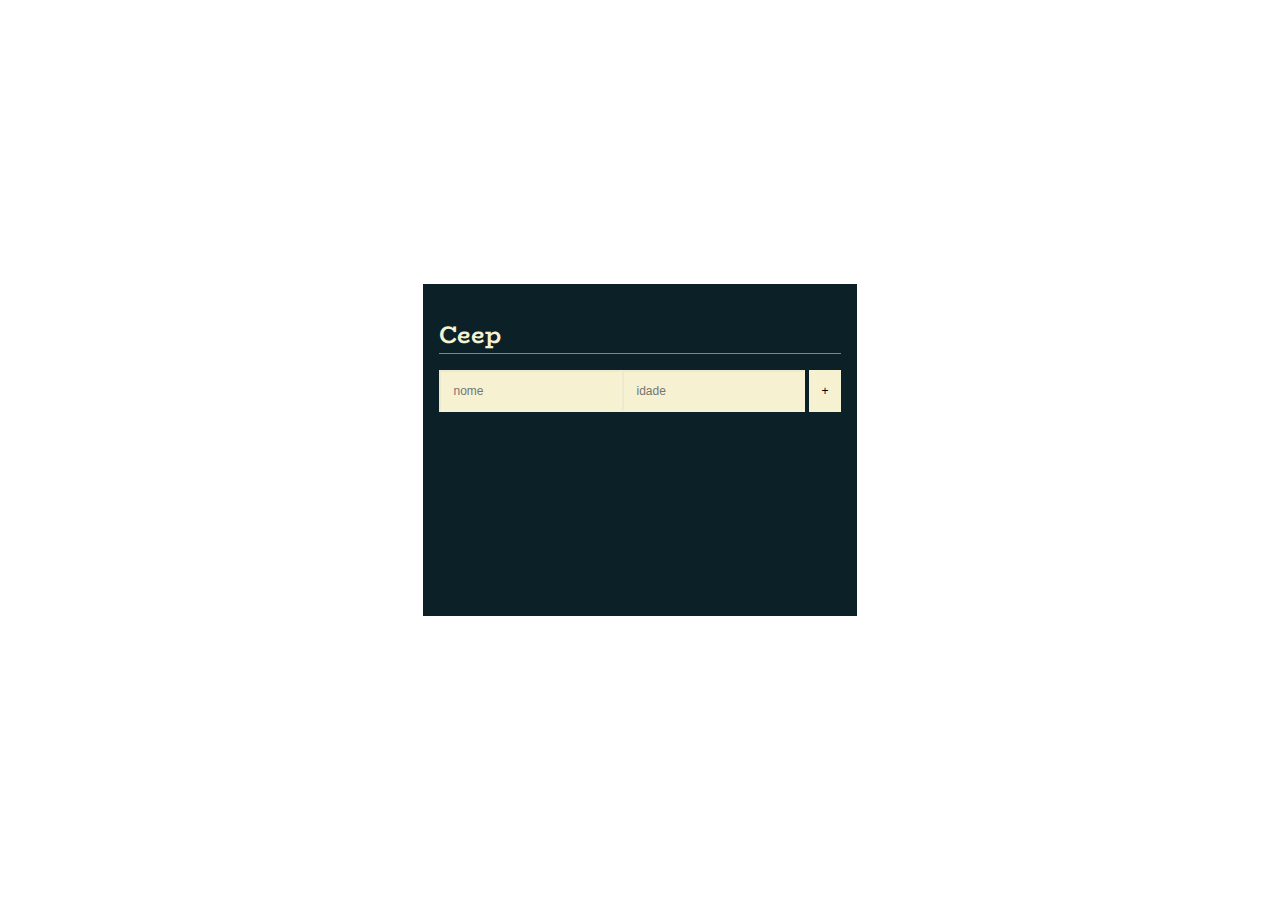
<file: Beta1/index.html>
<!DOCTYPE html>
<html lang="en">
<head>
  <meta charset="UTF-8">
  <meta name="viewport" content="width=device-width, initial-scale=1.0">
  <link rel="stylesheet" href="https://fonts.googleapis.com/css2?family=BioRhyme&amp;family=Space+Mono&amp;display=swap">
  <link rel="stylesheet" href="https://fonts.googleapis.com/icon?family=Material+Icons">
  <title>Ceep</title>
  <style>
    body {
        margin: 0;
      }

      .app {
        display: flex;
        align-items: center;
        justify-content: center;
        width: 100vw;
        min-height: 100vh;
      }

      .todo-list {
        background-color: #0B2027;
        font-family: "Space Mono", monospace;
        padding: 1rem;
        min-width: 400px;
        min-height: 300px;
      }

      .title {
        border-bottom: 1px solid rgba(246, 241, 209, 0.5);
        font-size: 1.5rem;
        font-family: "BioRhyme", serif;
        color: #F6F1D1;
      }

      .form {
        display: flex;
        justify-content: center;
      }

      .form-input,
      .form-button {
        border-radius: 0;
        padding: 0.75rem;
        font-size: 0.75rem;
      }

      .form-input {
        outline: none;
        background-color: #F6F1D1;
        border-color: rgba(255, 255, 255, 0.1);
      }

      .form-button {
        border: 1px;
        background: #F6F1D1;
        text-transform: uppercase;
        cursor: pointer;
        margin-left: 0.25rem;
      }

      .form-button:hover {
        color: #F6F1D1;
        background: rgba(246, 241, 209, 0.1);
      }

      body {
        margin: 0;
      }

      .app {
        display: flex;
        align-items: center;
        justify-content: center;
        width: 100vw;
        min-height: 100vh;
      }

      .todo-list {
        background-color: #0B2027;
        font-family: "Space Mono", monospace;
        padding: 1rem;
        min-width: 400px;
        min-height: 300px;
      }

      .title {
        border-bottom: 1px solid rgba(246, 241, 209, 0.5);
        font-size: 1.5rem;
        font-family: "BioRhyme", serif;
        color: #F6F1D1;
      }

      .form {
        display: flex;
        justify-content: center;
      }
      .form-input, .form-button {
        border-radius: 0;
        padding: 0.75rem;
        font-size: 0.75rem;
      }
      .form-input {
        outline: none;
        background-color: #F6F1D1;
        border-color: rgba(255, 255, 255, 0.1);
      }
      .form-button {
        border: 1px;
        background: #F6F1D1;
        text-transform: uppercase;
        cursor: pointer;
        margin-left: 0.25rem;
      }
      .form-button:hover {
        color: #F6F1D1;
        background: rgba(246, 241, 209, 0.1);
      }

      .list {
        padding: 0;
        list-style: none;
        width: 100%;
      }

      .task {
        background-color: rgba(255, 255, 255, 0.1);
        color: #F6F1D1;
        display: flex;
        justify-content: space-between;
        margin-bottom: 0.5rem;
        padding: 1rem 3rem;
      }

      .check-button, .delete-button {
        background-color: #F6F1D1;
        border: none;
        box-shadow: 0 0 8px rgba(0, 0, 0, 0.1);
        outline: none;
        border-radius: 2px;
        cursor: pointer;
      }

      .task.done .check-button {
        background-color: #46494C;
        color: #F6F1D1;
      }

      .check-icon {
        display: block;
        padding: 1px;
        width: 10px;
        height: 10px;
        background-color: transparent;
        border-radius: 50%;
      }

      .task.done .check-icon {
        background-color: #0B2027;
      }

      .content {
        margin: 0;
      }

      .task.done .content {
        text-decoration: line-through;
      }
      /*# sourceMappingURL=style.css.map */
  </style>
</head>
<body>
  <div class="app">
    <div class="todo-list">
      <h1 class="title">
        Ceep
      </h1>
  
      <form class="form" action="">
        <input class="form-input" data-nome type="text"  placeholder="nome">
        <input class="form-input"  data-idade type="text" placeholder="idade">
        <button class="form-button" data-form-button> + </button>
      </form>

      <ul class="list" data-list>
      </ul>
    </div>
    <script>
      ( () =>{
        const novaTarefa = document.querySelector('[data-form-button]');
        const criarTarefa = (event) =>
        {
            event.preventDefault();
            const lista = document.querySelector('[data-list]');
            const nome = document.querySelector('[data-nome]');
            const input_nome = nome.value;

            const idade = document.querySelector('[data-idade]');
            const input_idade = idade.value;

            const tarefa = document.createElement('li');
            tarefa.classList.add('task');
            const conteudo = `<p class="content">${input_nome} - ${input_idade}</p>`;
            tarefa.innerHTML = conteudo;

            tarefa.appendChild(botaoConclui());
            tarefa.appendChild(BotaoDeleta());
            lista.appendChild(tarefa);
            nome.value = "";
        }
        novaTarefa.addEventListener('click', criarTarefa);

        const botaoConclui = () => {
            const botaoConclui = document.createElement('button');

            botaoConclui.classList.add('check-button');
            botaoConclui.innerText = 'concluir';
            botaoConclui.addEventListener( 'click', concluirTarefa )
            return botaoConclui;
        }

        const concluirTarefa = (evento) =>{
            const botaoConclui = evento.target;
            const tarefaCompleta = botaoConclui.parentElement;
            tarefaCompleta.classList.toggle('done')
        }
        const BotaoDeleta = () => {
            const botaoDeleta = document.createElement('button')

            botaoDeleta.innerText = 'deleta'
            botaoDeleta.addEventListener('click', deletarTarefa)
            return botaoDeleta
        }
        const deletarTarefa = (evento) => {
            const botaoDeleta = evento.target
            const tarefaCompleta = botaoDeleta.parentElement
            tarefaCompleta.remove()
            return botaoDeleta
        }
        }) ()
    </script>
</body>
</html>
</file>
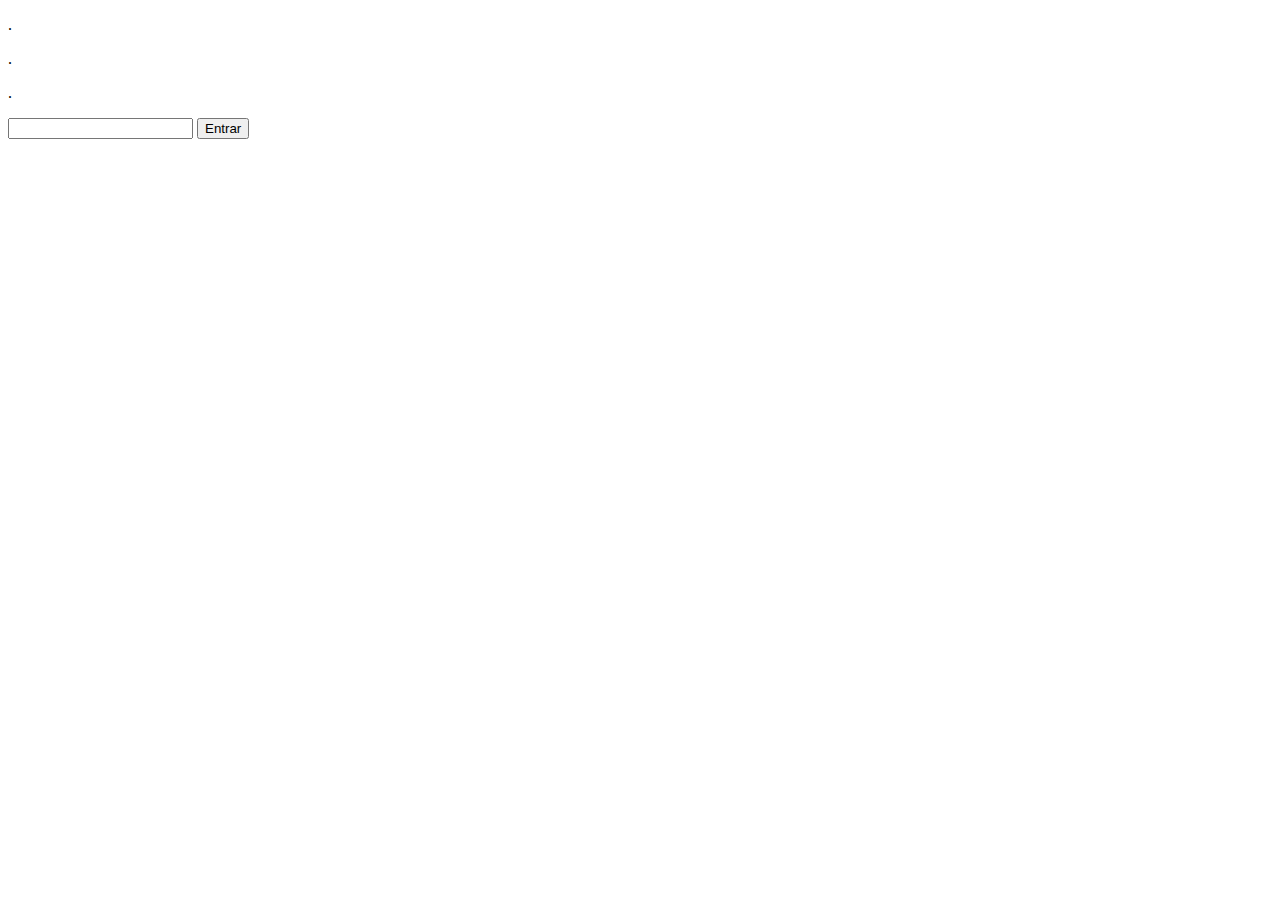
<file: animacoes/animacoes-01.html>
<!DOCTYPE html>
<html lang="en">
<head>
    <meta charset="UTF-8">
    <meta name="viewport" content="width=device-width, initial-scale=1.0">
    <script src="https://code.jquery.com/jquery-3.4.1.min.js"
    integrity="sha256-CSXorXvZcTkaix6Yvo6HppcZGetbYMGWSFlBw8HfCJo="
    crossorigin="anonymous"></script>
    <title>jQuery :: Revisão</title>
</head>
<body>
    <div>
        <p id="p1">.</p>
        <p id="p2">.</p>
        <p id="p3">.</p>
        <form>
            <input type="text">
            <button id="#bto">Entrar</button>
        </form>
    </div>
<style>
    .aviso{ width:100; height:50; background-color: yellow;}
</style>
    <script>
        $('#p1').hide(5000).show(5000).fadeOut(5000).css("background-color","green").show(5000)
        $('#p2').hide(5000).show(5000).fadeOut(5000).css("background-color","yellow").show(5000)
        $('#p3').hide(5000).show(5000).fadeOut(5000).css("background-color","blue").show(5000)
        //$(document).ready( function(){ $("p").addClass("aviso"); });
        //$( document).ready( function(){ $("p").removeClass("aviso"); });
        //$(document).ready(function(){ $("p").css("background-color","#ccc"); });
        //console.log($('div').get(0))
        //alert('Versão do jQuery: ' + jQuery(). jquery); alert('Versão do jQuery: ' + $(). jquery);
    </script>
</body>
</html>
</file>
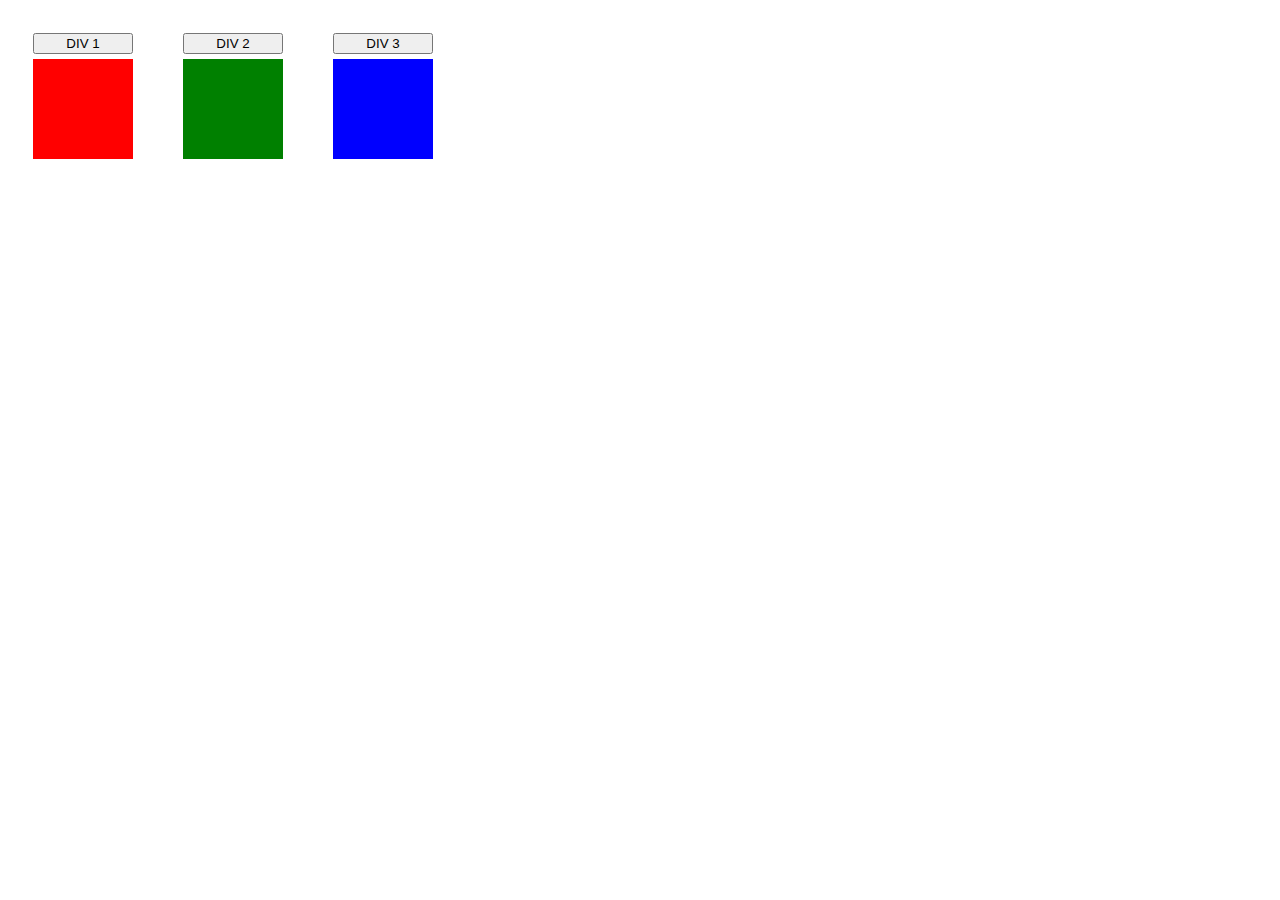
<file: animacoes/animacoes-02.html>
<!DOCTYPE html>
<html lang="en">
<head>
    <meta charset="UTF-8">
    <meta name="viewport" content="width=device-width, initial-scale=1.0">
    <title>Animações HTML5 e CSS3</title>
</head>
<body>
    <!--Area HTML-->
        <div class="grupo">
            <button type="button" class="btn" id="btn1">DIV 1</button>
            <div id="div1" class="div div1"></div>
        </div>

        <div class="grupo">
            <button type="button" id="btn2">DIV 2</button>
            <div id="div2" class="div div2"></div>
        </div>

        <div class="grupo">
            <button type="button" id="btn3">DIV 3</button>
            <div id="div3" class="div div3"></div>
        </div>

    <!--Fim -- Area HTML-->
    <style> /*Animação 01*/
        button { margin-bottom: 5px; width: 100px; }
        .div { width: 100px; height: 100px; }
        .div1 { background-color: red }
        .div2 { background-color: green }
        .div3 { background-color: blue }
        .grupo { padding: 25px; float: left }
    
    /*Fim animação 01*/
    </style>
    </style> 
    <script src="https://code.jquery.com/jquery-3.3.1.min.js" integrity="sha256-FgpCb/KJQlLNfOu91ta32o/NMZxltwRo8QtmkMRdAu8=" crossorigin="anonymous"></script>
    <script>
        $(document).ready(() => {
            $('#btn1').on('click', () => {
                $('#div1').toggle(3000) //$('#div1').toggle('slow')
            })
            $('#btn2').on('click', () => {
                $('#div1,#div2,#div3').toggle(3000)
            })
            $('#btn3').on('click', () => {
                $('#div1,#div2,#div3').hide(3000)
            })
        })
    </script>
    
</body>
</html>
</file>
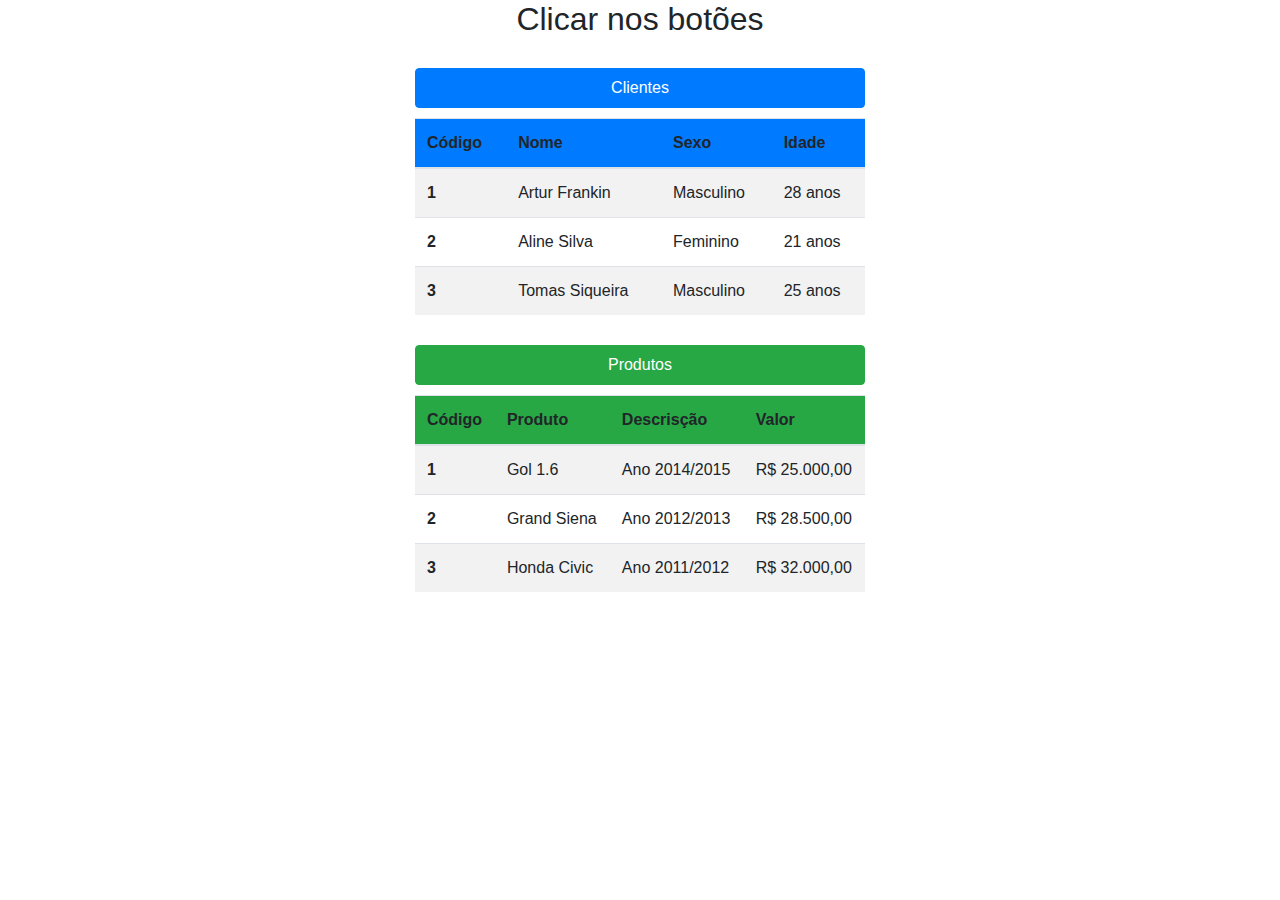
<file: animacoes/animacoes-03-tabelas.html>
<!DOCTYPE html>
<html lang="en">
<head>
    <meta charset="UTF-8">
    <meta name="viewport" content="width=device-width, initial-scale=1.0">
    <link rel="stylesheet" href="https://stackpath.bootstrapcdn.com/bootstrap/4.4.1/css/bootstrap.min.css">
    <title>Animações HTML5, CSS3 e jQuery</title>
</head>
<body>
    <!--Area HTML-->
    <div class="container">
        <!--Tabela-->
        <h2>Clicar nos botões</h2>
        <div class="table-01">
            <button id="btn1" class="btn btn-primary">Clientes</button>
            <table id="table1" class="table table-striped"> <!--table-responsive-->
                <thead class="bg-primary">
                  <tr>
                    <th scope="col">Código</th>
                    <th scope="col">Nome</th>
                    <th scope="col">Sexo</th>
                    <th scope="col">Idade</th>
                  </tr>
                </thead>
                <tbody>
                  <tr>
                    <th scope="row">1</th>
                    <td>Artur Frankin</td>
                    <td>Masculino</td>
                    <td>28 anos</td>
                  </tr>
                  <tr>
                    <th scope="row">2</th>
                    <td>Aline Silva</td>
                    <td>Feminino</td>
                    <td>21 anos</td>
                  </tr>
                  <tr>
                    <th scope="row">3</th>
                    <td>Tomas Siqueira</td>
                    <td>Masculino</td>
                    <td>25 anos</td>
                  </tr>
                </tbody>
              </table>
        </div>

        <div class="table-02">
            <button id="btn2" class=" btn btn-success">Produtos</button>
            <table id="table2"class="table table-striped"> <!-- table-responsive-->
                <thead class="bg-success">
                  <tr>
                    <th scope="col">Código</th>
                    <th scope="col">Produto</th>
                    <th scope="col">Descrisção</th>
                    <th scope="col">Valor</th>
                  </tr>
                </thead>
                <tbody>
                  <tr>
                    <th scope="row">1</th>
                    <td>Gol 1.6</td>
                    <td>Ano 2014/2015</td>
                    <td>R$ 25.000,00</td>
                  </tr>
                  <tr>
                    <th scope="row">2</th>
                    <td>Grand Siena</td>
                    <td>Ano 2012/2013</td>
                    <td>R$ 28.500,00</td>
                  </tr>
                  <tr>
                    <th scope="row">3</th>
                    <td>Honda Civic</td>
                    <td>Ano 2011/2012</td>
                    <td>R$ 32.000,00</td>
                  </tr>
                </tbody>
              </table>
        </div>
    </div>
    <!--Fim -- Area HTML-->
    
    </style>
     <style> /*Animação 02*/
        body{ width: 960px; margin: 0 auto;}
        .container{width: 100%; margin: 0 auto;}
        h1,h2,h3{text-align: center;}
        .table-01, .table-02{ margin-top: 10px; width: 450px !important; margin: 0 auto; margin-bottom: 30px; margin-top: 30px;}
        .btn{width: 450px !important; height: 40px !important; margin-bottom: 10px;}
    /*Fim animação 02*/
    </style> 
    <script src="https://code.jquery.com/jquery-3.3.1.min.js" integrity="sha256-FgpCb/KJQlLNfOu91ta32o/NMZxltwRo8QtmkMRdAu8=" crossorigin="anonymous"></script>
    <script>
        $(document).ready(() => {
            $('#btn1').on('click', () => {
                $('#table1').toggle(2000) //$('#div1').toggle('slow')
            })
            $('#btn2').on('click', () => {
                $('#table2').toggle(2000)
            })
        })
    </script>
    
</body>
</html>
</file>
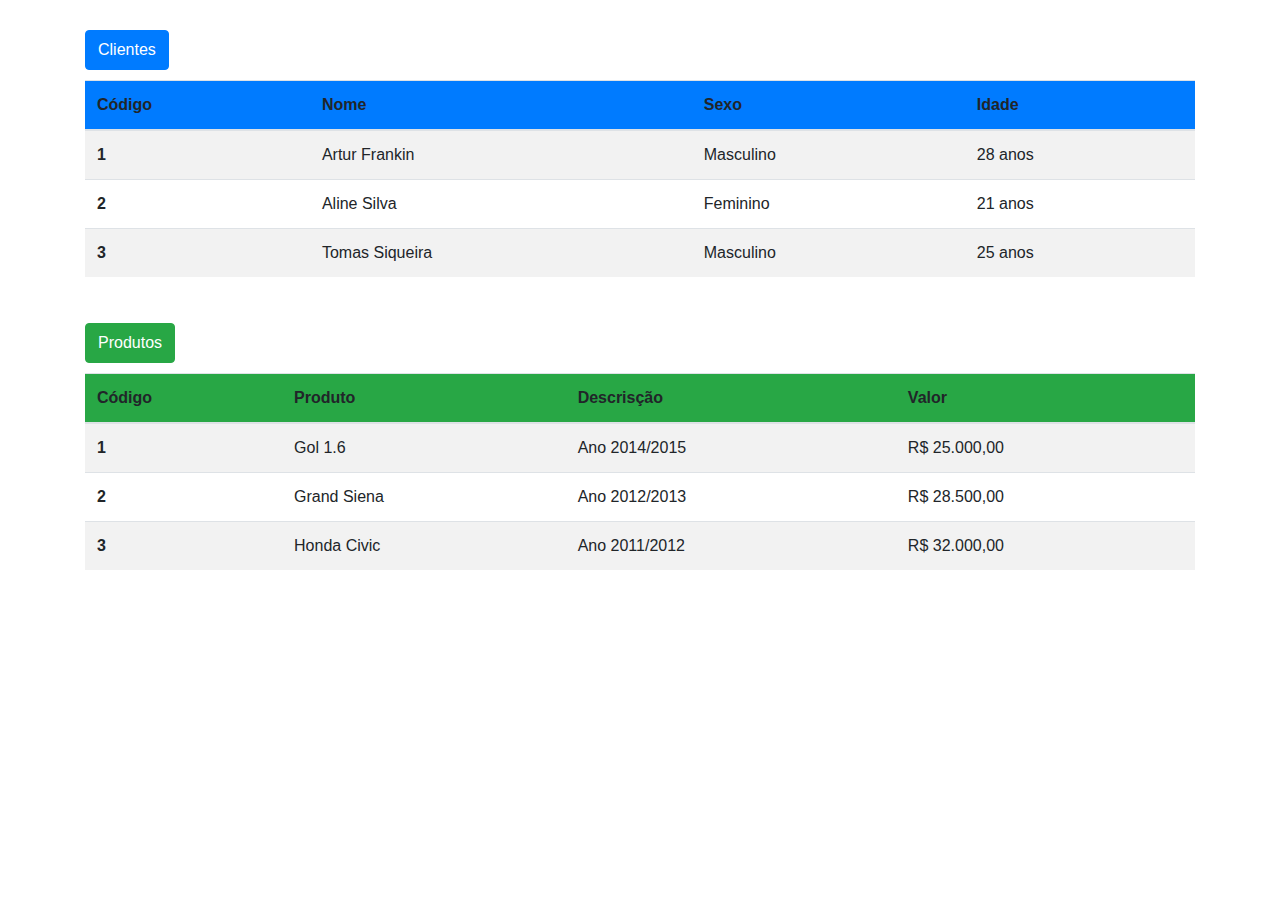
<file: animacoes/animacoes-04-tabelas.html>
<!DOCTYPE html>
<html lang="en">

<head>
    <meta charset="UTF-8">
    <meta name="viewport" content="width=device-width, initial-scale=1.0">
    <link rel="stylesheet" href="https://stackpath.bootstrapcdn.com/bootstrap/4.4.1/css/bootstrap.min.css">
    <title>Animações HTML5, CSS3 e jQuery</title>
</head>

<body>
    <!--Area HTML-->
    <div class="container">
        <!--Tabela-->
        <div class="row table-01">
            <button id="btn1" class="btn btn-primary">Clientes</button>
            <table id="table1" class="table table-striped">
                <!--table-responsive-->
                <thead class="bg-primary">
                    <tr>
                        <th scope="col">Código</th>
                        <th scope="col">Nome</th>
                        <th scope="col">Sexo</th>
                        <th scope="col">Idade</th>
                    </tr>
                </thead>
                <tbody>
                    <tr>
                        <th scope="row">1</th>
                        <td>Artur Frankin</td>
                        <td>Masculino</td>
                        <td>28 anos</td>
                    </tr>
                    <tr>
                        <th scope="row">2</th>
                        <td>Aline Silva</td>
                        <td>Feminino</td>
                        <td>21 anos</td>
                    </tr>
                    <tr>
                        <th scope="row">3</th>
                        <td>Tomas Siqueira</td>
                        <td>Masculino</td>
                        <td>25 anos</td>
                    </tr>
                </tbody>
            </table>
        </div>
        <div class="row table-02">
            <button id="btn2" class=" btn btn-success">Produtos</button>
            <table id="table2" class="table table-striped">
                <!-- table-responsive-->
                <thead class="bg-success">
                    <tr>
                        <th scope="col">Código</th>
                        <th scope="col">Produto</th>
                        <th scope="col">Descrisção</th>
                        <th scope="col">Valor</th>
                    </tr>
                </thead>
                <tbody>
                    <tr>
                        <th scope="row">1</th>
                        <td>Gol 1.6</td>
                        <td>Ano 2014/2015</td>
                        <td>R$ 25.000,00</td>
                    </tr>
                    <tr>
                        <th scope="row">2</th>
                        <td>Grand Siena</td>
                        <td>Ano 2012/2013</td>
                        <td>R$ 28.500,00</td>
                    </tr>
                    <tr>
                        <th scope="row">3</th>
                        <td>Honda Civic</td>
                        <td>Ano 2011/2012</td>
                        <td>R$ 32.000,00</td>
                    </tr>
                </tbody>
            </table>
        </div>
    </div>
    <!--Fim -- Area HTML-->

    </style>
    <style>
        /*Animação 02*/
        h1,
        h2,
        h3 {
            text-align: center;
        }

        .table-01,
        .table-02 {
            margin-top: 10px;
            margin: 0 auto;
            margin-bottom: 30px;
            margin-top: 30px;
        }

        .btn {
            height: 40px !important;
            margin-bottom: 10px;
        }

        /*Fim animação 02*/
    </style>
    <script src="https://code.jquery.com/jquery-3.3.1.min.js"
        integrity="sha256-FgpCb/KJQlLNfOu91ta32o/NMZxltwRo8QtmkMRdAu8=" crossorigin="anonymous"></script>
    <script>
        $(document).ready(() => {
            $('#btn1').on('click', () => {
                $('#table1').toggle(2000) //$('#div1').toggle('slow')
            })
            $('#btn2').on('click', () => {
                $('#table2').toggle(2000)
            })
        })
    </script>

</body>

</html>
</file>
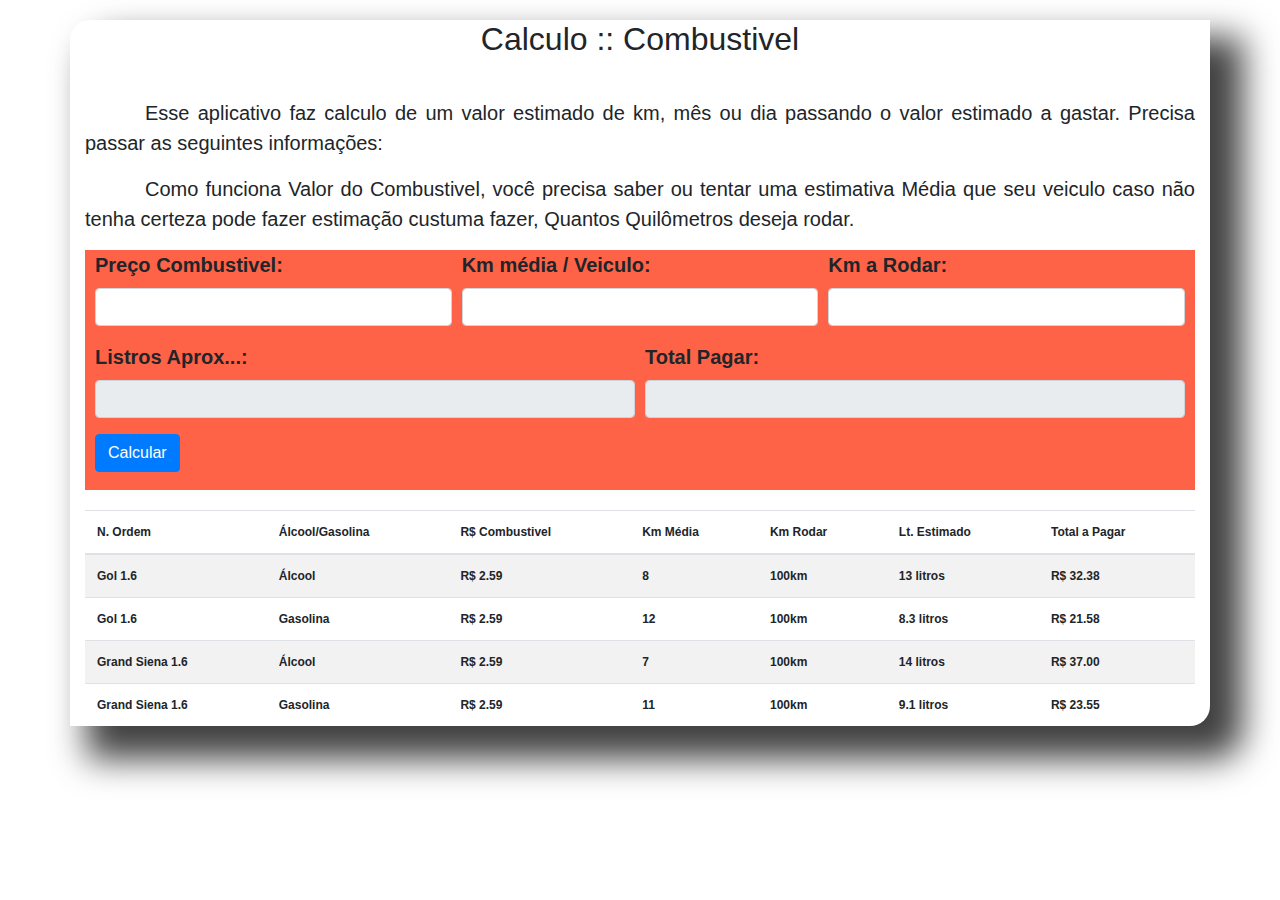
<file: animacoes/app-combustivel.html>
<!DOCTYPE html>
<html lang="pt-br">
<head>
    <meta charset="UTF-8">
    <meta name="viewport" content="width=device-width, initial-scale=1.0">
    <link rel="stylesheet" href="https://stackpath.bootstrapcdn.com/bootstrap/4.4.1/css/bootstrap.min.css" integrity="sha384-Vkoo8x4CGsO3+Hhxv8T/Q5PaXtkKtu6ug5TOeNV6gBiFeWPGFN9MuhOf23Q9Ifjh" crossorigin="anonymous">
    <script src="https://code.jquery.com/jquery-3.4.1.min.js"></script>
    <title>form :: 01</title>
</head>
<body>
    <div class="container">
        <div class="informacoes">
            <h2>Calculo :: Combustivel</h2>
            <p><span class="paragraf"> Esse</span> aplicativo faz calculo de um valor estimado de km,
                mês ou dia passando o valor estimado a gastar. Precisa passar as seguintes informações:</p>
            <p> <span class="paragraf">Como </span> funciona Valor do Combustivel, você precisa saber ou tentar uma estimativa 
                Média que seu veiculo  caso não tenha certeza pode fazer estimação custuma fazer, 
                Quantos Quilômetros deseja rodar.</p>
        </div>
        <form id="register">
            <div class="form-row">
                <div class="form-group col-md-4">
                    <label>Preço Combustivel:</label>
                    <input type="text" class="form-control" maxlength="4" id="precoCombustivel">
                </div>
                <div class="form-group col-md-4">
                    <label>Km média / Veiculo:</label>
                    <input type="text" class="form-control" maxlength="4" id="kmMedia">
                </div>
                <div class="form-group col-md-4">
                    <label>Km a Rodar:</label>
                    <input type="text" class="form-control" maxlength="4" id="kmEstimado">
                </div>
            </div>
            <div class="form-row">
                <div class="form-group col-md-6">
                    <label>Listros Aprox...:</label>
                    <input type="text" class="form-control" disabled id="litrosT">
                </div>
                <div class="form-group col-md-6">
                    <label>Total Pagar:</label>
                    <input type="text" class="form-control" disabled id="result">
                </div>
            </div>
            <button onclick="calc()" class="btn btn-primary">Calcular</button>
          </form>
          <div class="table-responsive-sm">
            <table class="table table-striped table-hover">
                <thead>
                  <tr>
                    <th scope="col">N. Ordem</th>
                    <th scope="col">Álcool/Gasolina</th>
                    <th scope="col">R$ Combustivel</th>
                    <th scope="col">Km Média</th>
                    <th scope="col">Km Rodar</th>
                    <th scope="col">Lt. Estimado</th>
                    <th scope="col">Total a Pagar</th>
                  </tr>
                </thead>
                <tbody>
                  <tr>
                    <th>Gol 1.6</th>
                    <th>Álcool</th>
                    <td>R$ 2.59</td>
                    <td>8</td>
                    <td>100km</td>
                    <td>13 litros</td>
                    <td>R$ 32.38</td>
                  </tr>
                  <tr>
                    <th>Gol 1.6</th>
                    <th>Gasolina</th>
                    <td>R$ 2.59</td>
                    <td>12</td>
                    <td>100km</td>
                    <td>8.3 litros</td>
                    <td>R$ 21.58</td>
                  </tr>
                  <tr>
                    <th>Grand Siena 1.6</th>
                    <th>Álcool</th>
                    <td>R$ 2.59</td>
                    <td>7</td>
                    <td>100km</td>
                    <td>14 litros</td>
                    <td>R$ 37.00</td>
                  </tr>
                  <tr>
                    <th>Grand Siena 1.6</th>
                    <th>Gasolina</th>
                    <td>R$ 2.59</td>
                    <td>11</td>
                    <td>100km</td>
                    <td>9.1 litros</td>
                    <td>R$ 23.55</td>
                  </tr>
                </tbody>
            </table>
        </div>
    </div>
    <style>
        body{ width: 100%; }
        form{
          background-color: tomato !important;
          padding-left: 10px;
          height: 240px;
        }
        .container{ width: 100% !important; 
                    border-radius:  20px 0 20px 0;
                    -webkit-box-shadow: 25px 25px 34px 8px rgba(0,0,0,0.75);
                    -moz-box-shadow: 25px 25px 34px 8px rgba(0,0,0,0.75);
                    box-shadow: 25px 25px 34px 8px rgba(0,0,0,0.75);
        }
        h2{ text-align: center; margin-bottom: 40px; margin-top: 20px;  }
        p{text-align: justify; font-size: 20px;}
        label{ font-weight: bold; font-size: 20px;}
        .paragraf{ margin-top: 30px ; margin-left: 60px;    }
        .table{ margin-top: 20px !important; font-weight: bold;  }
        #register{ width: 100%; }
        .form-row{ width: 100%; }
        .form-control{ width: 100%; }

        /** formantando tabela */
        .table{
          font-size: 12px !important;
        }
        
        /** Break Points */
        /* ----------- iPhone 6, 6S, 7 and 8 ----------- */
         
    </style>
    <script>
      /** Copo Lógico onde trata as funções calculo
       *
      */
      $('#register :button').click(function(event){
        event.preventDefault();
      })
        function calc(){
            let campo1 = document.getElementById('precoCombustivel').value;
            let campo2 = document.getElementById('kmMedia').value;
            let campo3 = document.getElementById('kmEstimado').value;
            let campo4 = document.getElementById('litrosT').value;

             /** Validar campos*/
             if($('#precoCombustivel' && '#kmMedia' && '#kmEstimado' ).val() == ""){
              alert("Por favlor preencher todos campos")
            }else if($('#kmMedia').val() > 16 ){
              alert("Tá cendo Guinchado???")
            }else{
              let totalKm = campo3 / campo2
              let totalPreco = campo1 * totalKm
              document.getElementById('litrosT').value = totalKm.toFixed(2)
              document.getElementById('result').value = 'R$ ' + totalPreco.toFixed(2)
             }
        }
    </script>
</body>
</html>
</file>
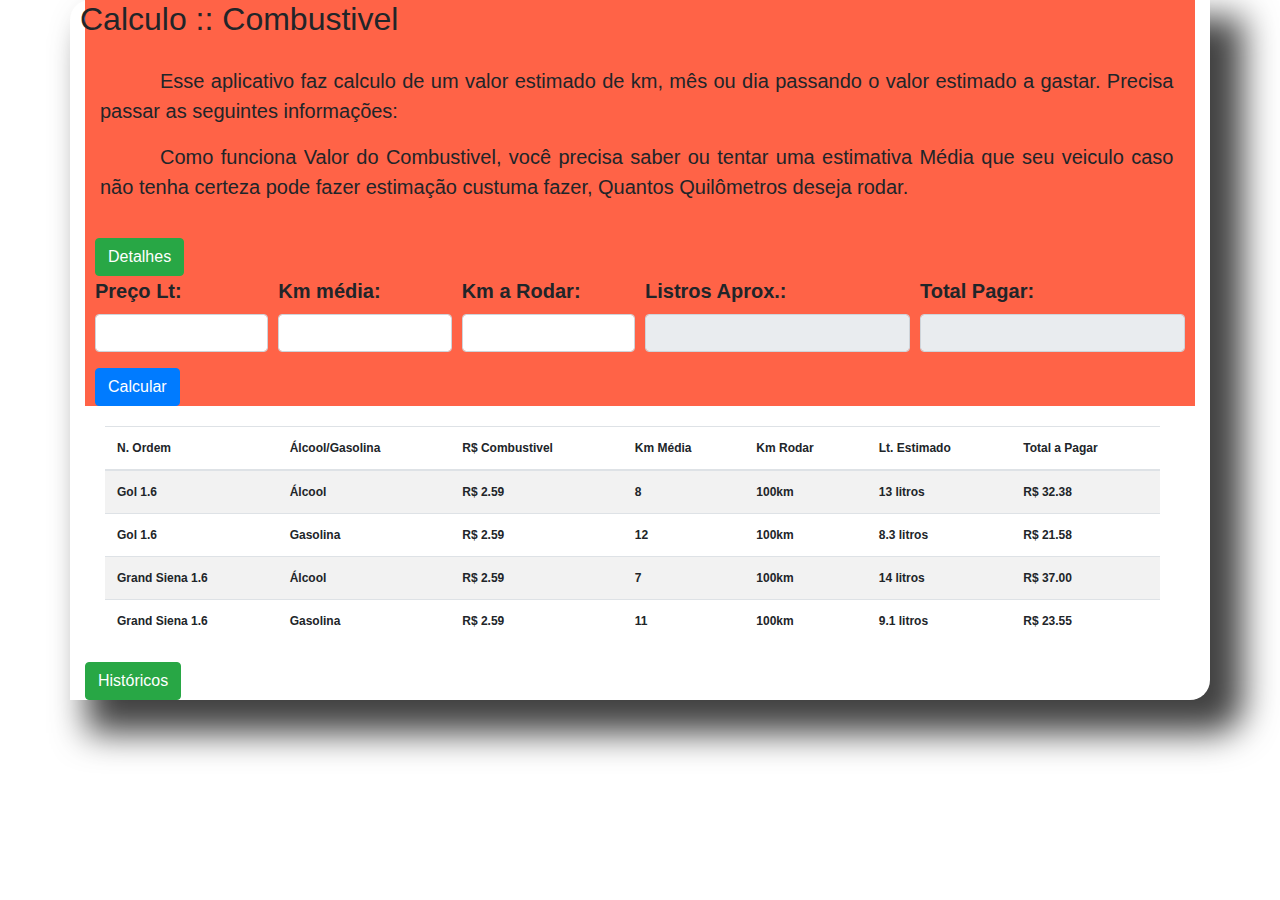
<file: animacoes/app-combustivel2.html>
<!DOCTYPE html>
<html lang="pt-br">
<head>
    <meta charset="UTF-8">
    <meta name="viewport" content="width=device-width, initial-scale=1.0">
    <link rel="stylesheet" href="https://stackpath.bootstrapcdn.com/bootstrap/4.4.1/css/bootstrap.min.css" integrity="sha384-Vkoo8x4CGsO3+Hhxv8T/Q5PaXtkKtu6ug5TOeNV6gBiFeWPGFN9MuhOf23Q9Ifjh" crossorigin="anonymous">
    <script src="https://code.jquery.com/jquery-3.4.1.min.js"></script>
    <title>form :: 02</title>
</head>
<body>
    <div class="container">
        <form id="register">
            <div class="row table-02">
                <h2>Calculo :: Combustivel</h2>
                <div class="informacoes" id="table1">
                   
                    <p><span class="paragraf"> Esse</span> aplicativo faz calculo de um valor estimado de km,
                        mês ou dia passando o valor estimado a gastar. Precisa passar as seguintes informações:</p>
                    <p> <span class="paragraf">Como </span> funciona Valor do Combustivel, você precisa saber ou tentar uma estimativa 
                        Média que seu veiculo  caso não tenha certeza pode fazer estimação custuma fazer, 
                        Quantos Quilômetros deseja rodar.</p>
                </div>
                
            </div>
            <button id="btn1" class=" btn btn-success">Detalhes</button>
            <div class="form-row">
                <div class="form-group col-md-2">
                    <label>Preço Lt:</label>
                    <input type="text" class="form-control" maxlength="2" id="precoCombustivel">
                </div>
                <div class="form-group col-md-2">
                    <label>Km média:</label>
                    <input type="text" class="form-control" maxlength="2" id="kmMedia">
                </div>
                <div class="form-group col-md-2">
                    <label>Km a Rodar:</label>
                    <input type="text" class="form-control" maxlength="2" id="kmEstimado">
                </div>
                <div class="form-group col-md-3">
                    <label>Listros Aprox.:</label>
                    <input type="text" class="form-control" disabled id="litrosT">
                </div>
                <div class="form-group col-md-3">
                    <label>Total Pagar:</label>
                    <input type="text" class="form-control" disabled id="result">
                </div>
            </div>
            
            <button onclick="calc()" class="btn btn-primary">Calcular</button>
        </form>
          <div class="table-responsive-sm">
            <div class="informacoes" id="table2">
            <table class="table table-striped table-hover">
                <thead>
                  <tr>
                    <th scope="col">N. Ordem</th>
                    <th scope="col">Álcool/Gasolina</th>
                    <th scope="col">R$ Combustivel</th>
                    <th scope="col">Km Média</th>
                    <th scope="col">Km Rodar</th>
                    <th scope="col">Lt. Estimado</th>
                    <th scope="col">Total a Pagar</th>
                  </tr>
                </thead>
                <tbody>
                  <tr>
                    <th>Gol 1.6</th>
                    <th>Álcool</th>
                    <td>R$ 2.59</td>
                    <td>8</td>
                    <td>100km</td>
                    <td>13 litros</td>
                    <td>R$ 32.38</td>
                  </tr>
                  <tr>
                    <th>Gol 1.6</th>
                    <th>Gasolina</th>
                    <td>R$ 2.59</td>
                    <td>12</td>
                    <td>100km</td>
                    <td>8.3 litros</td>
                    <td>R$ 21.58</td>
                  </tr>
                  <tr>
                    <th>Grand Siena 1.6</th>
                    <th>Álcool</th>
                    <td>R$ 2.59</td>
                    <td>7</td>
                    <td>100km</td>
                    <td>14 litros</td>
                    <td>R$ 37.00</td>
                  </tr>
                  <tr>
                    <th>Grand Siena 1.6</th>
                    <th>Gasolina</th>
                    <td>R$ 2.59</td>
                    <td>11</td>
                    <td>100km</td>
                    <td>9.1 litros</td>
                    <td>R$ 23.55</td>
                  </tr>
                </tbody>
            </table>
        </div>
        </div> 
        <button id="btn2" class=" btn btn-success">Históricos</button>
    </div>
    <style>
        body{ width: 100%; }
        form{
          background-color: tomato !important;
          padding-left: 10px;
          height: auto;
        }
        h2{ text-align:center; }
        p{text-align: justify; font-size: 20px;}
        label{ font-weight: bold; font-size: 20px;}
        .container{ width: 100% !important; 
                    border-radius:  20px 0 20px 0;
                    -webkit-box-shadow: 25px 25px 34px 8px rgba(0,0,0,0.75);
                    -moz-box-shadow: 25px 25px 34px 8px rgba(0,0,0,0.75);
                    box-shadow: 25px 25px 34px 8px rgba(0,0,0,0.75);
        }
        .text-right{  text-align: right; font-size: 1.5rem; margin-left: 20px;  }
        .informacoes{ width: 95%; margin:20px;   }
        .paragraf{ margin-top: 30px ; margin-left: 60px;    }
        .table{ margin-top: 20px !important; font-weight: bold;  }
        .form-row{ width: 100%; }
        .form-control{ width: 100%; }
        .table{ font-size: 12px !important; }   /** formantando tabela */
        #register{ width: 100%; }
        /** Break Points */
        /* ----------- iPhone 6, 6S, 7 and 8 ----------- */
    </style>
    <script src="https://code.jquery.com/jquery-3.3.1.min.js"
    integrity="sha256-FgpCb/KJQlLNfOu91ta32o/NMZxltwRo8QtmkMRdAu8=" crossorigin="anonymous"></script>
    <script>
        $(document).ready(() => {
            $('#btn1').on('click', () => {
                $('#table1').toggle(2000) //$('#div1').toggle('slow')
            })
            $('#btn2').on('click', () => {
                $('#table2').toggle(2000)
            })
        })
    </script>
    <script>
      /** Copo Lógico onde trata as funções calculo
       *
      */
      $('#register :button').click(function(event){
        event.preventDefault();
      })
        function calc(){
            let campo1 = document.getElementById('precoCombustivel').value;
            let campo2 = document.getElementById('kmMedia').value;
            let campo3 = document.getElementById('kmEstimado').value;
            let campo4 = document.getElementById('litrosT').value;

             /** Validar campos*/
             if($('#precoCombustivel' && '#kmMedia' && '#kmEstimado' ).val() == ""){
              alert("Por favlor preencher todos campos")
            }else if($('#kmMedia').val() > 16 ){
              alert("Tá cendo Guinchado???")
            }else{
              let totalKm = campo3 / campo2
              let totalPreco = campo1 * totalKm
              document.getElementById('litrosT').value = totalKm.toFixed(2)
              document.getElementById('result').value = 'R$ ' + totalPreco.toFixed(2)
             }
        }
    </script>
</body>
</html>
</file>
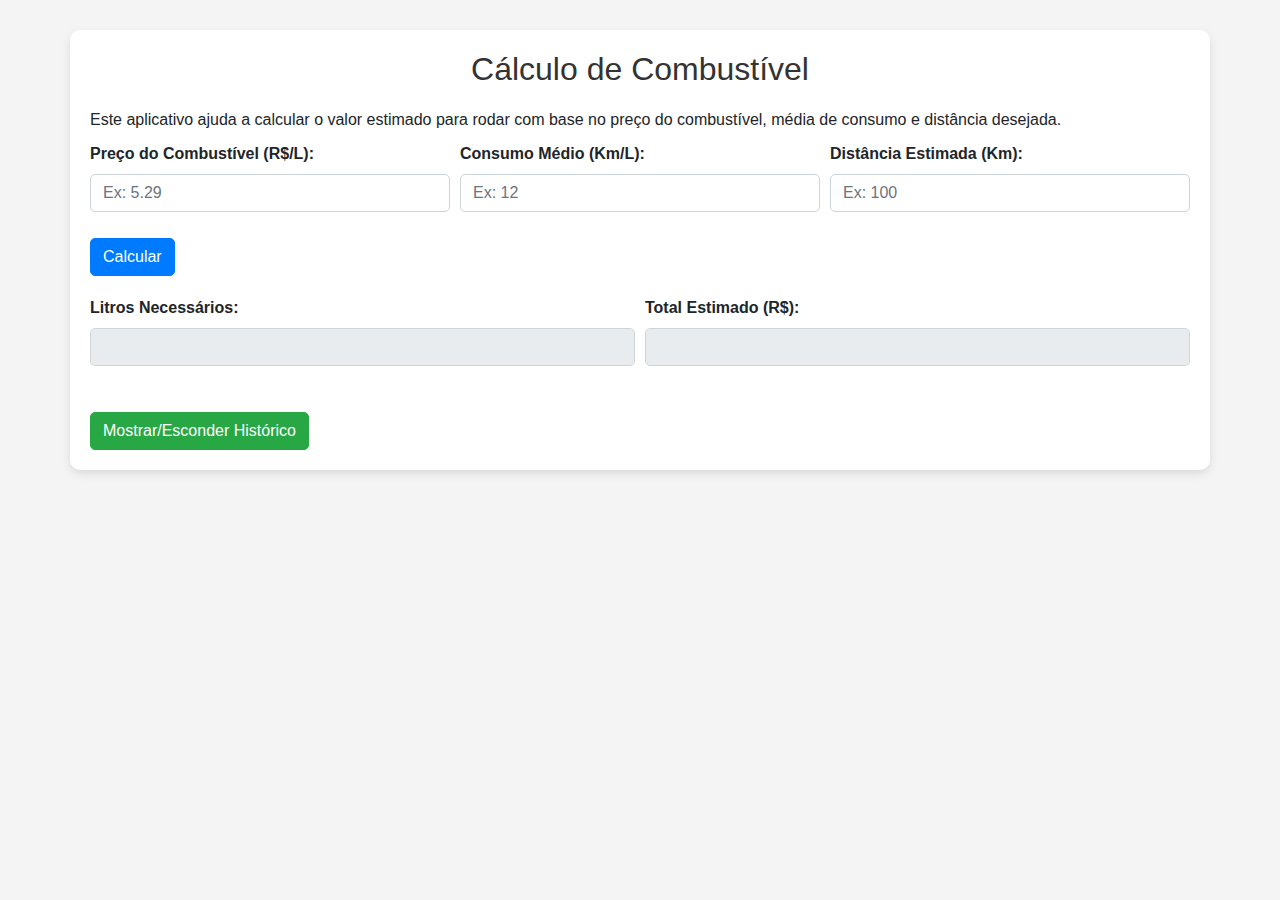
<file: app-combustivel/app-combustivel-3-ai.html>
<!DOCTYPE html>
<html lang="pt-br">
<head>
    <meta charset="UTF-8">
    <meta name="viewport" content="width=device-width, initial-scale=1.0">
    <title>Cálculo de Combustível AI</title>
    <link rel="stylesheet" href="https://stackpath.bootstrapcdn.com/bootstrap/4.4.1/css/bootstrap.min.css">
    <style>
        body {
            background-color: #f4f4f4;
            font-family: Arial, sans-serif;
        }

        .container {
            background-color: #fff;
            border-radius: 10px;
            padding: 20px;
            box-shadow: 0 4px 10px rgba(0, 0, 0, 0.1);
            margin-top: 30px;
        }

        h2 {
            text-align: center;
            margin-bottom: 20px;
            color: #333;
        }

        p {
            text-align: justify;
            margin-bottom: 10px;
        }

        label {
            font-weight: bold;
        }

        .form-control {
            border-radius: 5px;
        }

        .btn {
            margin-top: 10px;
            border-radius: 5px;
        }

        .results {
            margin-top: 20px;
        }

        .toggle-section {
            display: none;
        }

        .table-container {
            margin-top: 20px;
        }
    </style>
</head>
<body>
    <div class="container">
        <header>
            <h2>Cálculo de Combustível</h2>
            <p>Este aplicativo ajuda a calcular o valor estimado para rodar com base no preço do combustível, média de consumo e distância desejada.</p>
        </header>

        <main>
            <form id="register">
                <div class="form-row">
                    <div class="form-group col-md-4">
                        <label for="precoCombustivel">Preço do Combustível (R$/L):</label>
                        <input type="number" class="form-control" id="precoCombustivel" placeholder="Ex: 5.29" step="0.01" min="0">
                    </div>
                    <div class="form-group col-md-4">
                        <label for="kmMedia">Consumo Médio (Km/L):</label>
                        <input type="number" class="form-control" id="kmMedia" placeholder="Ex: 12" step="0.1" min="0">
                    </div>
                    <div class="form-group col-md-4">
                        <label for="kmEstimado">Distância Estimada (Km):</label>
                        <input type="number" class="form-control" id="kmEstimado" placeholder="Ex: 100" min="0">
                    </div>
                </div>

                <button type="button" class="btn btn-primary" onclick="calc()">Calcular</button>
            </form>

            <section class="results">
                <div class="form-row">
                    <div class="form-group col-md-6">
                        <label for="litrosT">Litros Necessários:</label>
                        <input type="text" class="form-control" id="litrosT" disabled>
                    </div>
                    <div class="form-group col-md-6">
                        <label for="result">Total Estimado (R$):</label>
                        <input type="text" class="form-control" id="result" disabled>
                    </div>
                </div>
            </section>

            <section class="table-container">
                <button type="button" class="btn btn-success" onclick="toggleSection('tableSection')">Mostrar/Esconder Histórico</button>
                <div id="tableSection" class="toggle-section">
                    <table class="table table-striped">
                        <thead>
                            <tr>
                                <th>Veículo</th>
                                <th>Combustível</th>
                                <th>Preço (R$)</th>
                                <th>Consumo (Km/L)</th>
                                <th>Distância (Km)</th>
                                <th>Litros</th>
                                <th>Total (R$)</th>
                            </tr>
                        </thead>
                        <tbody>
                            <tr>
                                <td>Gol 1.6</td>
                                <td>Álcool</td>
                                <td>2.59</td>
                                <td>8</td>
                                <td>100</td>
                                <td>12.5</td>
                                <td>32.38</td>
                            </tr>
                            <tr>
                                <td>Grand Siena</td>
                                <td>Gasolina</td>
                                <td>4.59</td>
                                <td>10</td>
                                <td>150</td>
                                <td>15</td>
                                <td>68.85</td>
                            </tr>
                        </tbody>
                    </table>
                </div>
            </section>
        </main>
    </div>

    <script>
        function calc() {
            const precoCombustivel = parseFloat(document.getElementById('precoCombustivel').value);
            const kmMedia = parseFloat(document.getElementById('kmMedia').value);
            const kmEstimado = parseFloat(document.getElementById('kmEstimado').value);

            if (isNaN(precoCombustivel) || isNaN(kmMedia) || isNaN(kmEstimado)) {
                alert("Por favor, preencha todos os campos corretamente.");
                return;
            }

            if (kmMedia <= 0) {
                alert("O consumo médio deve ser maior que zero.");
                return;
            }

            const litrosNecessarios = kmEstimado / kmMedia;
            const totalPagar = litrosNecessarios * precoCombustivel;

            document.getElementById('litrosT').value = litrosNecessarios.toFixed(2);
            document.getElementById('result').value = `R$ ${totalPagar.toFixed(2)}`;
        }

        function toggleSection(sectionId) {
            const section = document.getElementById(sectionId);
            section.style.display = section.style.display === "none" ? "block" : "none";
        }
    </script>
</body>
</html>
</file>
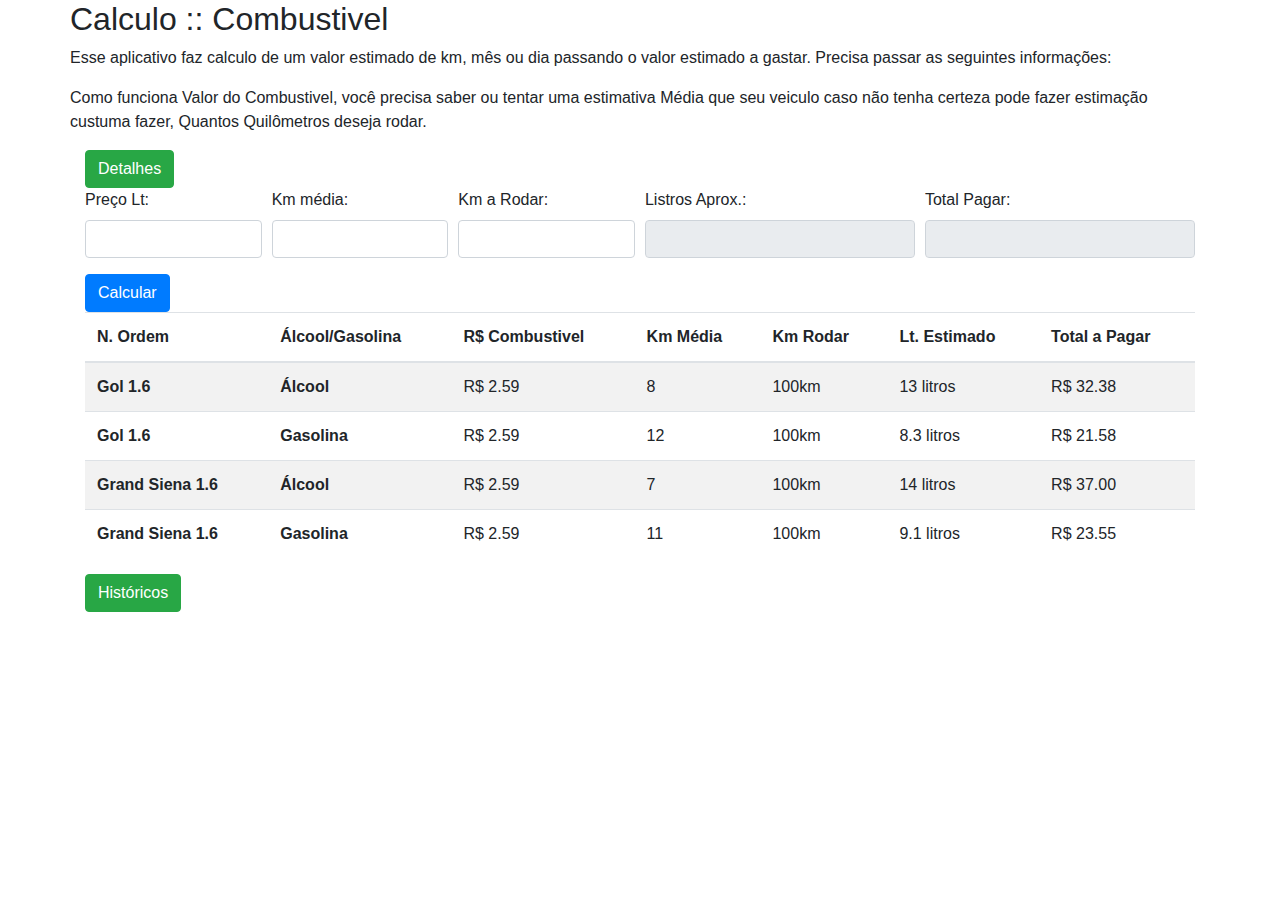
<file: app-combustivel/app.html>
<!DOCTYPE html>
<html lang="pt-br">
<head>
    <meta charset="UTF-8">
    <meta name="viewport" content="width=device-width, initial-scale=1.0">
    <link rel="stylesheet" href="https://stackpath.bootstrapcdn.com/bootstrap/4.4.1/css/bootstrap.min.css" integrity="sha384-Vkoo8x4CGsO3+Hhxv8T/Q5PaXtkKtu6ug5TOeNV6gBiFeWPGFN9MuhOf23Q9Ifjh" crossorigin="anonymous">
    <title>Beta :: App</title>
    <script src="https://code.jquery.com/jquery-3.3.1.min.js"> </script>
</head>
<body>
    <div class="container">
        <form id="register" action="#">
            <div class="row table-02">
                <h2>Calculo :: Combustivel</h2>
                <div class="informacoes" id="table1">   
                    <p><span class="paragraf"> Esse</span> aplicativo faz calculo de um valor estimado de km,
                        mês ou dia passando o valor estimado a gastar. Precisa passar as seguintes informações:</p>
                    <p> <span class="paragraf">Como </span> funciona Valor do Combustivel, você precisa saber ou tentar uma estimativa 
                        Média que seu veiculo  caso não tenha certeza pode fazer estimação custuma fazer, 
                        Quantos Quilômetros deseja rodar.</p>
                </div>
            </div>
            <button id="btn1" class=" btn btn-success">Detalhes</button>
            <div class="form-row">
                <div class="form-group col-md-2">
                    <label>Preço Lt:</label>
                    <input type="text" class="form-control" maxlength="8" id="valorC">
                </div>
                <div class="form-group col-md-2">
                    <label>Km média:</label>
                    <input type="text" class="form-control" maxlength="2" id="kmM">
                </div>
                <div class="form-group col-md-2">
                    <label>Km a Rodar:</label>
                    <input type="text" class="form-control" maxlength="8" id="kmR">
                </div>
                <div class="form-group col-md-3">
                    <label>Listros Aprox.:</label>
                    <input type="text" class="form-control" disabled id="litrosT">
                </div>
                <div class="form-group col-md-3">
                    <label>Total Pagar:</label>
                    <input type="text" class="form-control" disabled id="result">
                </div>
            </div>
            <button onclick="calc()" class="btn btn-primary">Calcular</button>
        </form>
          <div class="table-responsive-sm">
            <div class="informacoes" id="table2">
            <table class="table table-striped table-hover">
                <thead>
                  <tr>
                    <th scope="col">N. Ordem</th>
                    <th scope="col">Álcool/Gasolina</th>
                    <th scope="col">R$ Combustivel</th>
                    <th scope="col">Km Média</th>
                    <th scope="col">Km Rodar</th>
                    <th scope="col">Lt. Estimado</th>
                    <th scope="col">Total a Pagar</th>
                  </tr>
                </thead>
                <tbody>
                  <tr>
                    <th>Gol 1.6</th>
                    <th>Álcool</th>
                    <td>R$ 2.59</td>
                    <td>8</td>
                    <td>100km</td>
                    <td>13 litros</td>
                    <td>R$ 32.38</td>
                  </tr>
                  <tr>
                    <th>Gol 1.6</th>
                    <th>Gasolina</th>
                    <td>R$ 2.59</td>
                    <td>12</td>
                    <td>100km</td>
                    <td>8.3 litros</td>
                    <td>R$ 21.58</td>
                  </tr>
                  <tr>
                    <th>Grand Siena 1.6</th>
                    <th>Álcool</th>
                    <td>R$ 2.59</td>
                    <td>7</td>
                    <td>100km</td>
                    <td>14 litros</td>
                    <td>R$ 37.00</td>
                  </tr>
                  <tr>
                    <th>Grand Siena 1.6</th>
                    <th>Gasolina</th>
                    <td>R$ 2.59</td>
                    <td>11</td>
                    <td>100km</td>
                    <td>9.1 litros</td>
                    <td>R$ 23.55</td>
                  </tr>
                </tbody>
            </table>
        </div>
        </div> 
        <button id="btn2" class=" btn btn-success">Históricos</button>
    </div>
    <script src="assets/js/app.js"></script>
    <script src="assets/js/app2.js"></script>
    <script src="assets/js/jsMasck.js"></script>
</body>
</html>
</file>
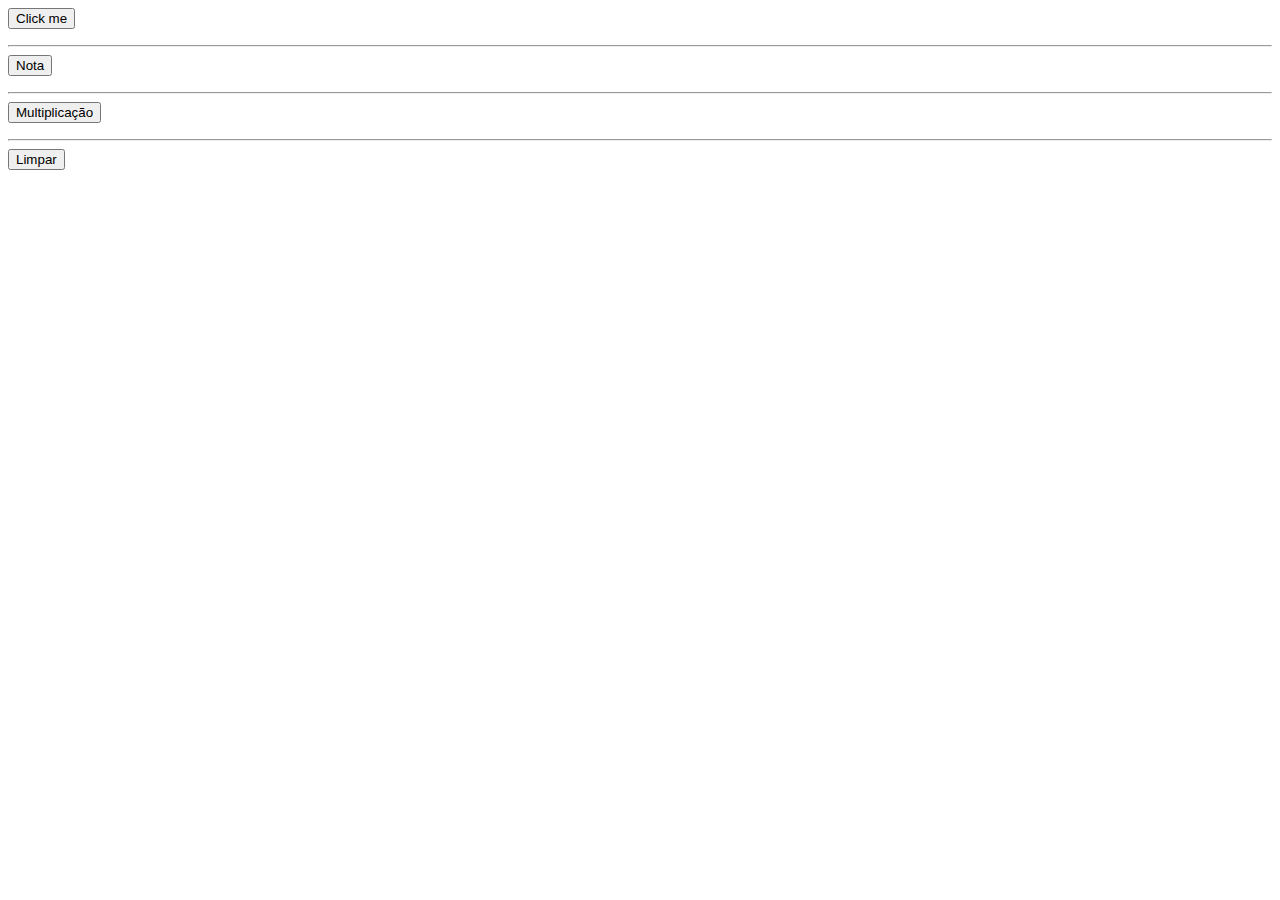
<file: exercicio-01/inicio.html>
<!DOCTYPE html>
<html lang="pt-BR">
    <head>
        <meta charset="utf-8">
        <title>Aula 01 - PHP</title>
        <script src="core/js/exercicio-02.js"></script>
        
    </head>

    <body>
        <button onclick="myF()">Click me</button>
        <p id="demo"></p>

        <hr>
        <button onclick="NotaS()">Nota</button>
        <p id="n1"></p>

        <hr>
        <button onclick="mult()">Multiplicação</button>
        <p id="mult"></p>

        <hr>
        <button onclick="atualizar()">Limpar</button>

    </body>
</html>
</file>
